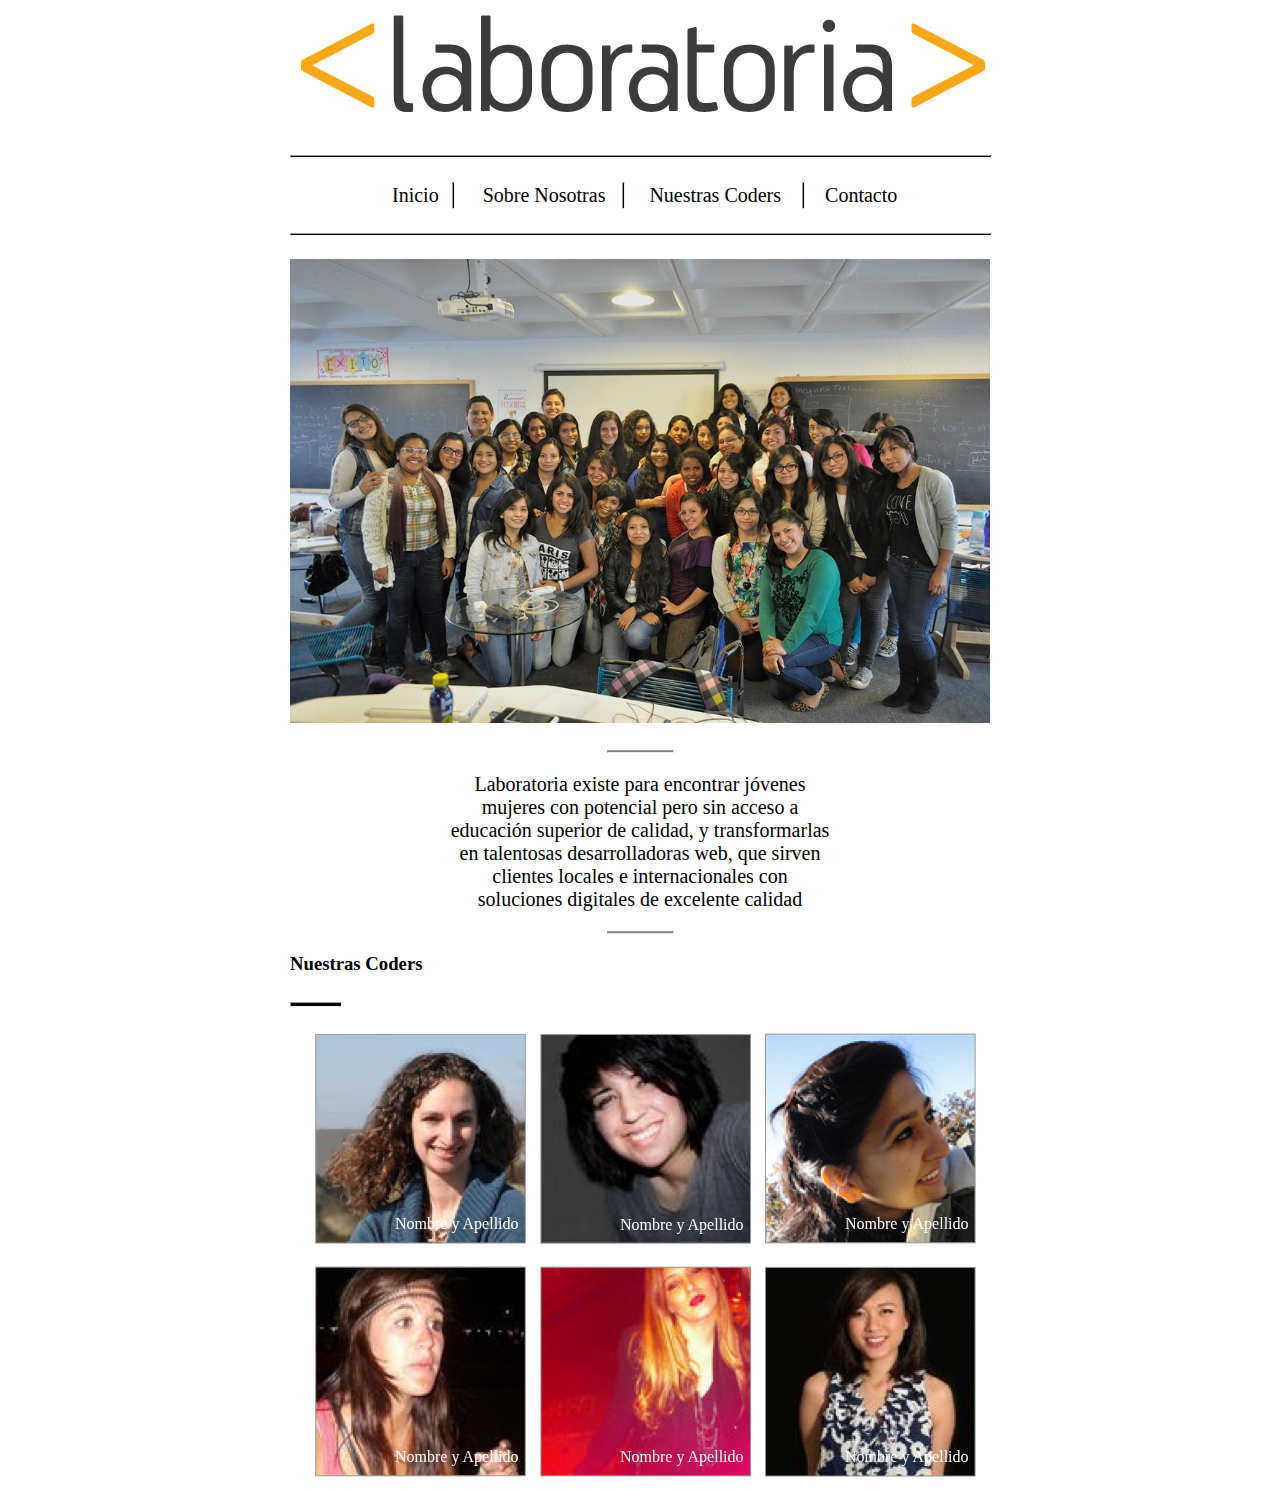
<file: index.html>
<!DOCTYPE html>
<html lang="en">
<head>
	<meta charset="UTF-8">
	<title>Mi Primer Layout</title>
	<link rel="stylesheet" href="css/main.css">
</head>
<body>
	<div class="container">
		<img src="img/logo.png" alt="logo laboratoria" class="logo">
		<div>
			<hr class="horizontal">
			<ul class="menu">
				<li>Inicio</li>
				<li>Sobre Nosotras</li>
				<li>Nuestras Coders</li>
				<li>Contacto</li>
				<hr class="vertical uno">
				<hr class="vertical dos">
				<hr class="vertical tres">
			</ul>
			<hr class="horizontal">
			<img src="img/grupal.jpg" alt="foto de grupo" class="grupo">
			<hr class="small">
			<p class="text">Laboratoria existe para encontrar jóvenes mujeres con potencial pero sin acceso a educación superior de calidad, y transformarlas en talentosas desarrolladoras web, que sirven clientes locales e internacionales con soluciones digitales de excelente calidad</p>
			<hr class="small">
	<!-- Parte de las coders -->
			<h3>Nuestras Coders</h3>
			<hr class="coder">
			<div class="trescoders top">
				<div class="inline filtro">
					<div class="name">Nombre y Apellido</div>
					<a href="coder-detail.html"><img src="img/profile-1.png" alt="Coder 1" class="centrar"></a>
				</div>
				<div class="inline filtro">
					<div class="name">Nombre y Apellido</div>
					<img src="img/profile-2.png" alt="Coder 1" class="centrar">
				</div>	
				<div class="inline filtro">
					<div class="name">Nombre y Apellido</div>
					<img src="img/profile-3.png" alt="Coder 1" class="centrar">
				</div>			
			</div>
			<div class="trescoders">
				<div class="inline filtro">
					<div class="name">Nombre y Apellido</div>
					<img src="img/profile-4.png" alt="Coder 1" class="centrar">
				</div>
				<div class="inline filtro">
					<div class="name">Nombre y Apellido</div>
					<img src="img/profile-5.png" alt="Coder 1" class="centrar">
				</div>	
				<div class="inline filtro">
					<div class="name">Nombre y Apellido</div>
					<img src="img/profile-6.png" alt="Coder 1" class="centrar">
				</div>			
			</div>

		</div>
	</div>
</body>
</html>
</file>
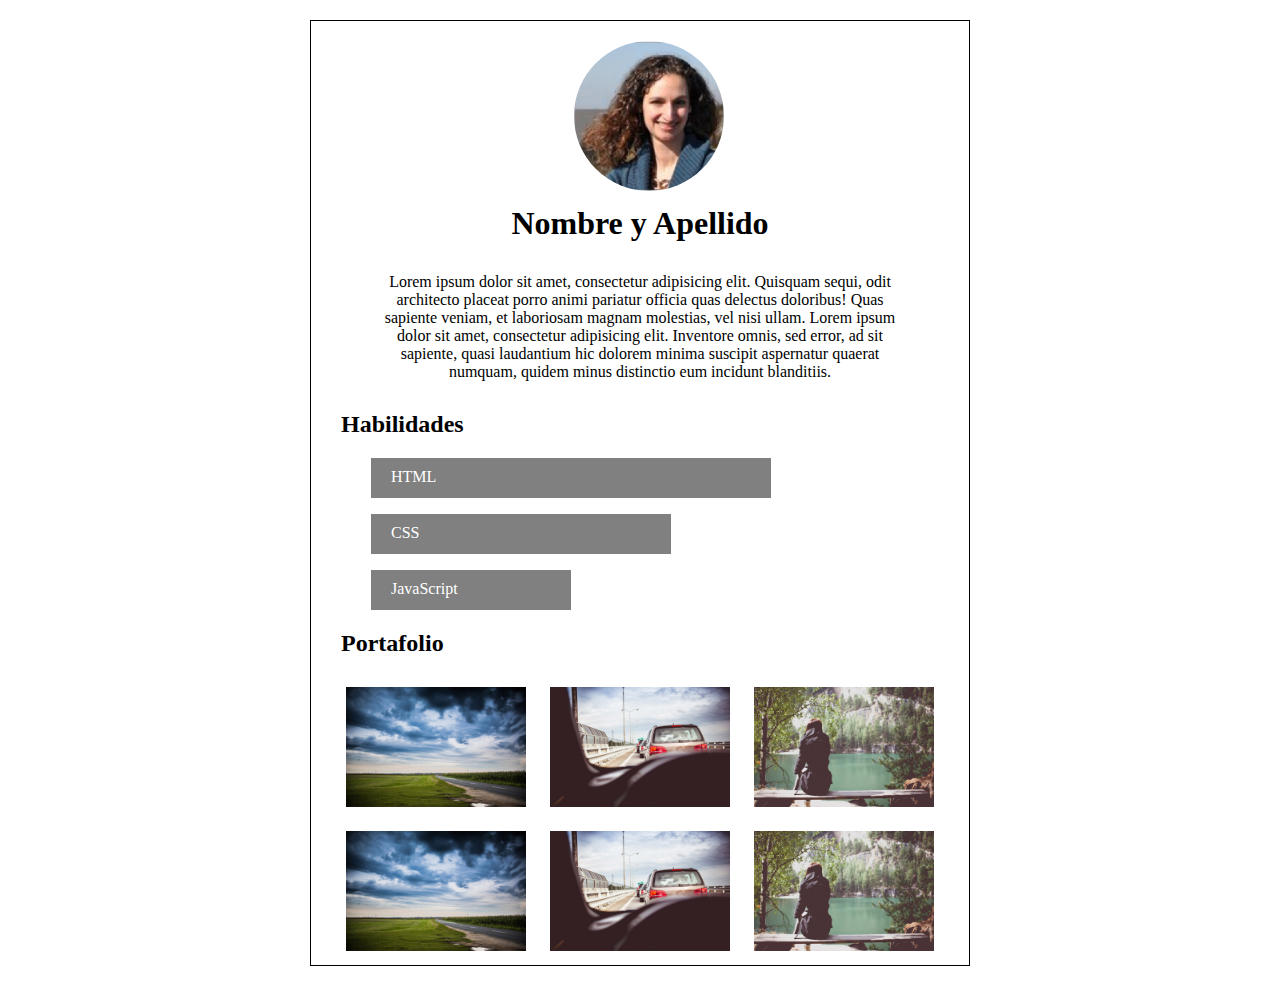
<file: coder-detail.html>
<!DOCTYPE html>
<html lang="en">
<head>
	<meta charset="UTF-8">
	<title>Coder 1</title>
	<link rel="stylesheet" href="css/codestyle.css">
</head>
<body>
	<div class="container">
		<div class="orilla">
			<img src="img/profile-1.png" alt="coder 1" class="round">
			<h1>Nombre y Apellido</h1>
			<p>Lorem ipsum dolor sit amet, consectetur adipisicing elit. Quisquam sequi, odit architecto placeat porro animi pariatur officia quas delectus doloribus! Quas sapiente veniam, et laboriosam magnam molestias, vel nisi ullam. Lorem ipsum dolor sit amet, consectetur adipisicing elit. Inventore omnis, sed error, ad sit sapiente, quasi laudantium hic dolorem minima suscipit aspernatur quaerat numquam, quidem minus distinctio eum incidunt blanditiis.</p>
			<h2>Habilidades</h2>
			<div class="primer marge">
				<p class="lenguaje">HTML</p>
			</div>
			<div class="primer marge seg">
				<p class="lenguaje">CSS</p>
			</div>
			<div class="primer marge ter">
				<p class="lenguaje">JavaScript</p>
			</div>
			<h2>Portafolio</h2>
			<div class="port">
				<img src="img/p5.jpg">
				<img src="img/p6.jpg">
				<img src="img/p8.jpg">
			</div>
			<div class="port">
				<img src="img/p5.jpg">
				<img src="img/p6.jpg">
				<img src="img/p8.jpg">
			</div>
		</div>
	</div>
</body>
</html>
</file>
<file: css/main.css>
.container{
	width: 700px;
	margin: 0 auto;
}
.logo{
	margin-bottom: 25px;
}
li{
	list-style-type: none;
	display: inline-block;
	margin: 10px 20px 10px 20px;
	font-size: 20px;
}
.menu{
	margin-left: 6%;
	position: relative;
}
.horizontal{
	width: 100%;
	background-color: black;
	height: 1px;
}
.vertical{
	width: 1px;
	height: 25px;
	background-color: black;
	position: absolute;
	top: 0px;
}
.uno{
	margin-left: 80px;
}
.dos{
	margin-left: 250px;
}
.tres{
	margin-left: 430px;
}
.grupo{
	width: 100%;
	margin-top: 15px;
	margin-bottom: 15px;
}
.small{
	width: 65px;
	height: 1px;
	background-color: grey;
}
.text{
	font-size: 20px;
	margin: 20px 160px;
	text-align: center;
}
.coder{
	width: 50px;
	height: 3px;
	background-color: black;
	position: absolute;
}
/*Espacio de Coders*/
.trescoders{
	margin-top: 0px;
	padding-left: 15px;
}
.top{
	margin-top: 40px;
}
.name{
	position: relative;
	top: 200px;
	left: 90px;
	color: white;
}
.inline{
	display: inline-block;
}
.centrar{
	margin-left: 10px;
}
.filtro{
	-webkit-filter:brightness(0.6);
	filter:brightness(1);
    -webkit-transition : -webkit-filter 1s ease-out;
	transition : -webkit-filter 1s ease-out;
}
.filtro:hover{
	-webkit-filter:brightness(1);
	filter:brightness(1);
}
</file>
<file: css/codestyle.css>
.container{
	width: 700px;
	margin: 0 auto;
}
.orilla{
	margin: 20px;
	border: 1px solid black;
}
.round{
	margin-left: 40%;
	margin-top: 20px;
	width: 150px;
	border-radius: 100%;
}
h1{
	text-align: center;
	margin-top: 0;
}
p{
	text-align: center;
	padding: 10px 70px;
}
h2{
	margin-left: 30px;
}
.primer{
	height: 40px;
	width: 400px;
	background-color: grey;
}
.marge{
	margin-left: 60px;
}
.lenguaje{
	color: white;
	text-align: left;
	padding: 10px 20px ;
}
.seg{
	width: 300px;
}
.ter{
	width: 200px;
}
img{
	width: 180px;
	margin: 10px;
}
.port{
	padding-left: 25px;
}
</file>
